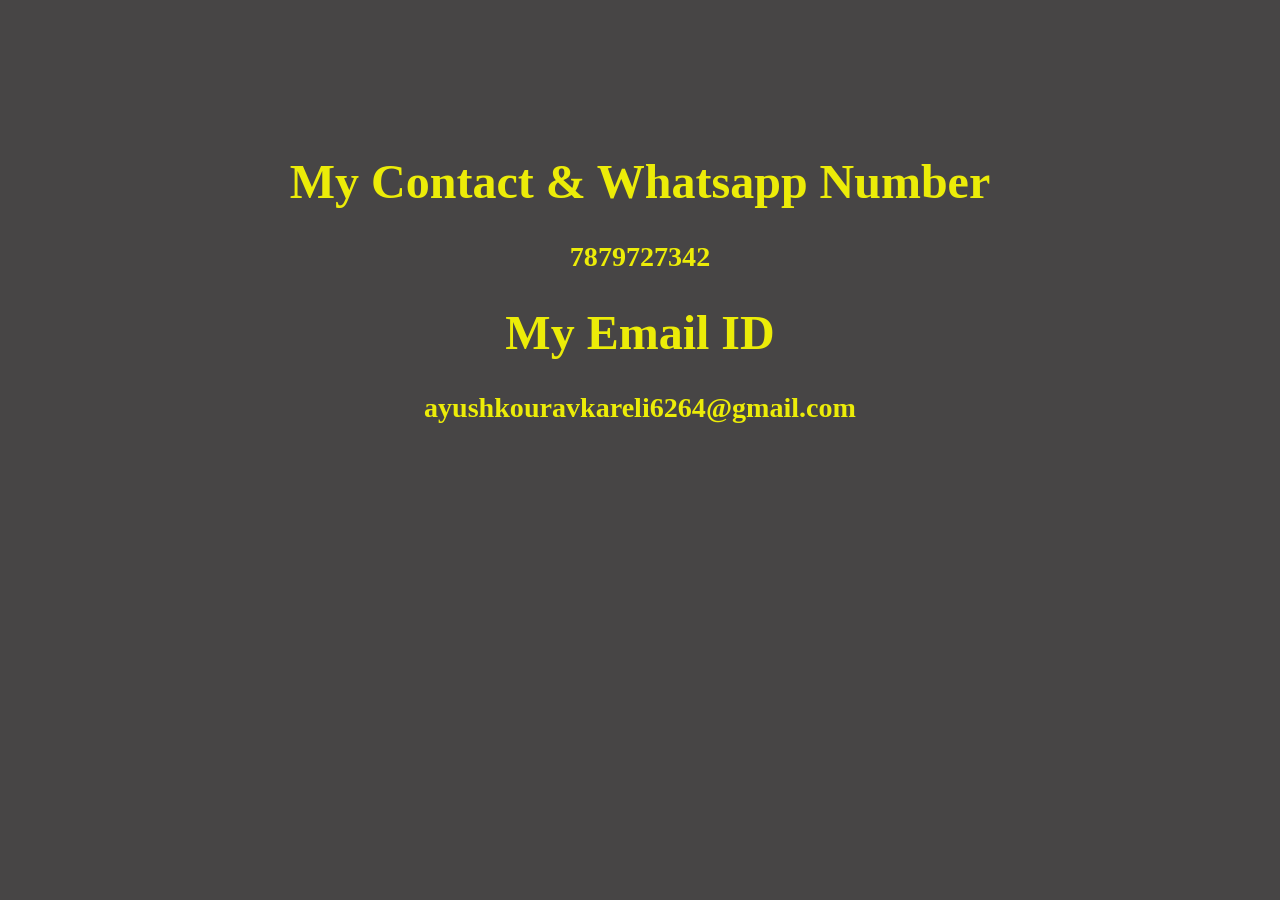
<file: Contact.html>
<!DOCTYPE html>
<html lang="en">

<head>
    <meta charset="UTF-8">
    <meta name="viewport" content="width=device-width, initial-scale=1.0">
    <title>Contact</title>
</head>

<style>
    body {
        justify-content: center;
        text-align: center;
        margin-top: 12%;
        color: rgb(236, 236, 8);
        background-color: rgb(71, 69, 69);
        font-size: 1.5rem;
    }
</style>

<body>
    <header id="proheader">

        <h1>My Contact & Whatsapp Number</h1>
        <h3>7879727342</h3>
        <h1>My Email ID</h1>
        <h3>ayushkouravkareli6264@gmail.com</h3>

</body>

</html>
</file>
